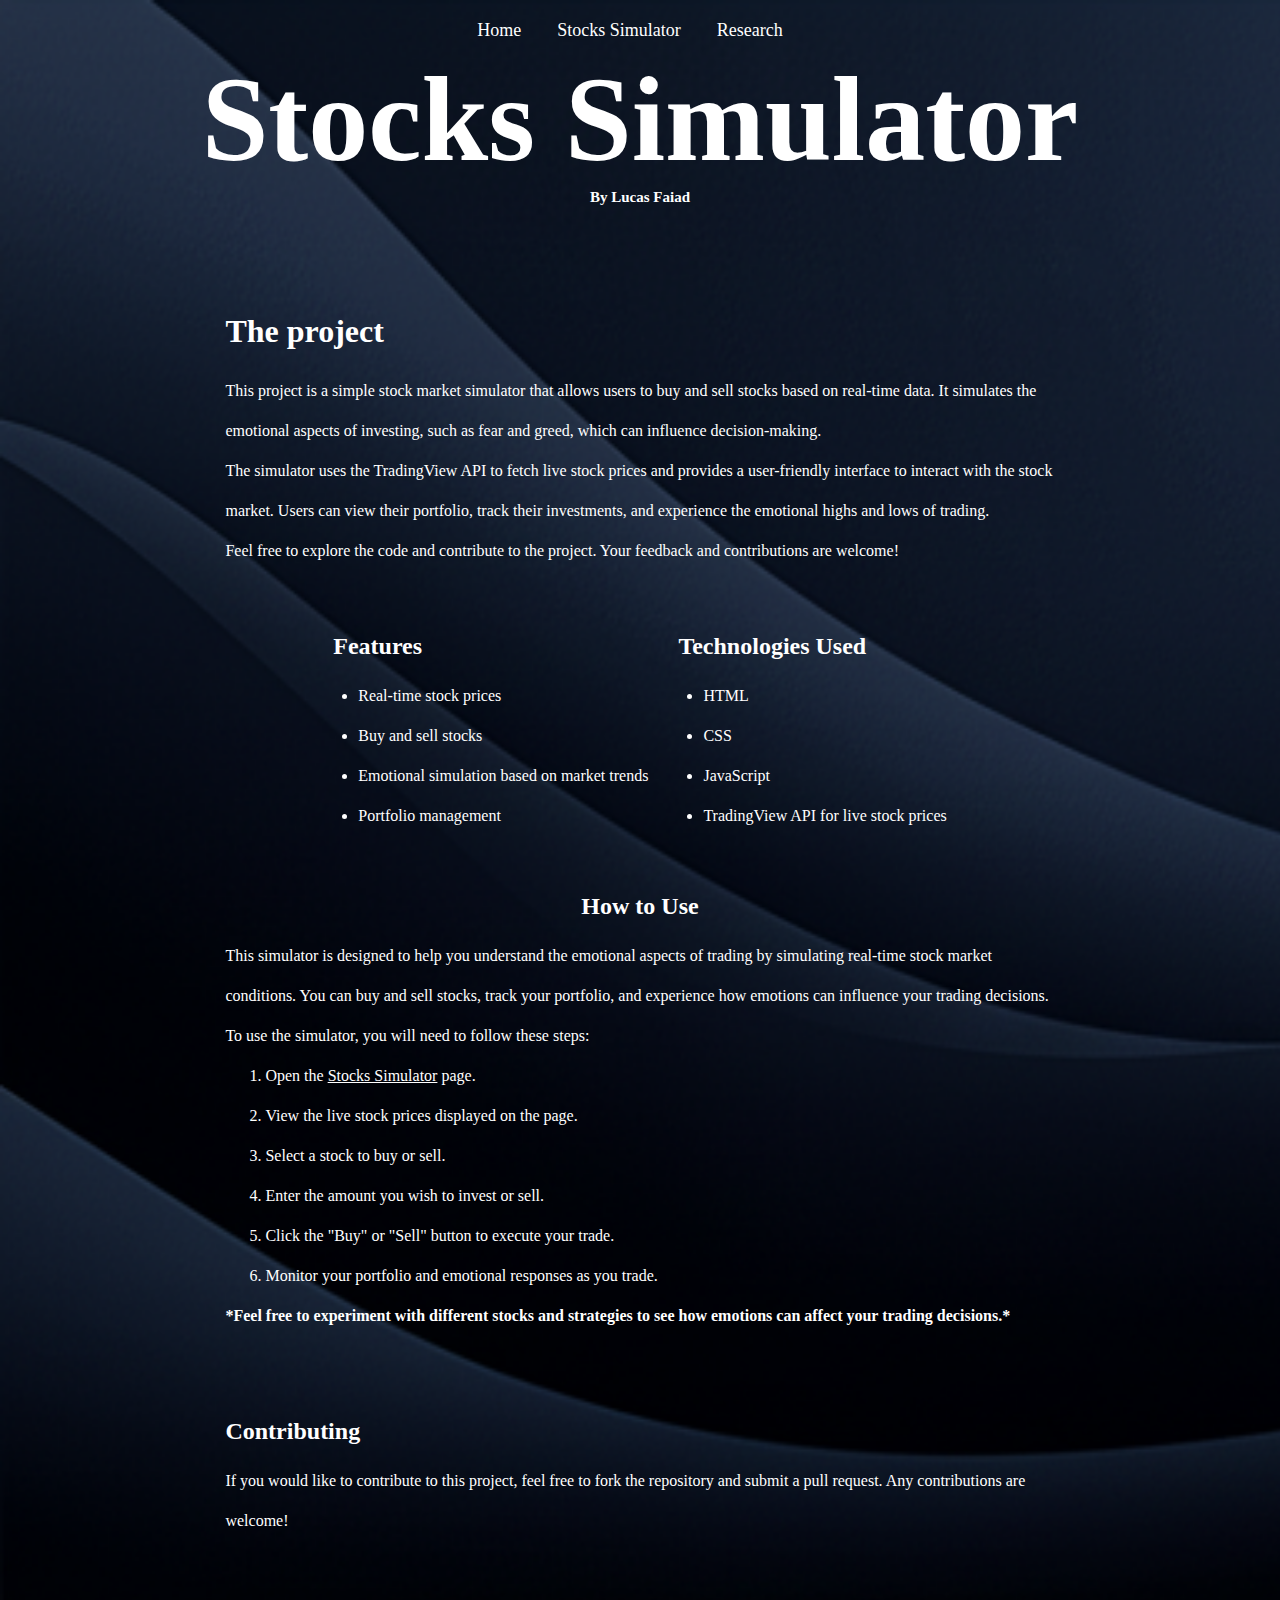
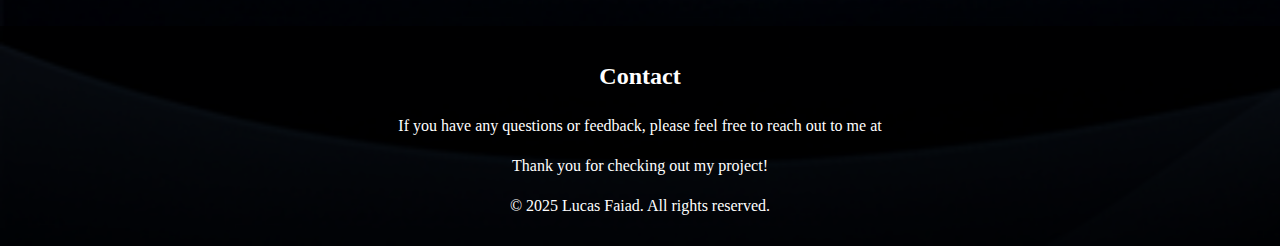
<file: index.html>
<!DOCTYPE html>
<html>
    <head>
    <title>Live Stock Prices</title>
    <link rel="stylesheet" href="styles.css">
    </head>
    <body>
        <div class="header">
            <nav>
                <ul>
                    <li><a href="index.html">Home</a></li>
                    <li><a href="StocksSimulator.html">Stocks Simulator</a></li>
                    <li><a href="Research.html">Research</a></li>
                </ul>
            </nav>
            <h1>Stocks Simulator</h1>
            <h6>By Lucas Faiad</h6>
        </div>
        <section class="about">
            <div id="TheProject" class="boxed-content">
                <h1>The project</h1>
                <p>This project is a simple stock market simulator that allows users to buy and sell stocks based on real-time data. It simulates the emotional aspects of investing, such as fear and greed, which can influence decision-making.</p>
                <p>The simulator uses the TradingView API to fetch live stock prices and provides a user-friendly interface to interact with the stock market. Users can view their portfolio, track their investments, and experience the emotional highs and lows of trading.</p>
                <p>Feel free to explore the code and contribute to the project. Your feedback and contributions are welcome!</p>
                <div id="lists">
                    <div class="lists">
                        <h2>Features</h2>
                        <ul>
                            <li>Real-time stock prices</li>
                            <li>Buy and sell stocks</li>
                            <li>Emotional simulation based on market trends</li>
                            <li>Portfolio management</li>
                        </ul>
                    </div>
                    <div class="lists">
                        <h2>Technologies Used</h2>
                        <ul>
                            <li>HTML</li>
                            <li>CSS</li>
                            <li>JavaScript</li>
                            <li>TradingView API for live stock prices</li>
                        </ul>
                    </div>
                </div>
            </div>
            <div id="HowToUse" class="boxed-content">
                <h2 style="text-align: center;">How to Use</h2>
                <p>This simulator is designed to help you understand the emotional aspects of trading by simulating real-time stock market conditions. You can buy and sell stocks, track your portfolio, and experience how emotions can influence your trading decisions.</p>
                <p>To use the simulator, you will need to follow these steps:</p>
                <ol>
                    <li>Open the <a href="StocksSimulator.html">Stocks Simulator</a> page.</li>
                    <li>View the live stock prices displayed on the page.</li>
                    <li>Select a stock to buy or sell.</li>
                    <li>Enter the amount you wish to invest or sell.</li>
                    <li>Click the "Buy" or "Sell" button to execute your trade.</li>
                    <li>Monitor your portfolio and emotional responses as you trade.</li>
                </ol>
                <p><b>*Feel free to experiment with different stocks and strategies to see how emotions can affect your trading decisions.*</b></p>
            </div>
            <div id="Contributions" class="boxed-content">
                <h2>Contributing</h2>
                <p>If you would like to contribute to this project, feel free to fork the repository and submit a pull request. Any contributions are welcome!</p>
            </div>
        </section>
        </body>
        <footer>
            <h2>Contact</h2>
            <p>If you have any questions or feedback, please feel free to reach out to me at <a href="mailto:lucas.mfaiad@gmail.com"></a></p>
            <p>Thank you for checking out my project!</p>
            <p>&copy; 2025 Lucas Faiad. All rights reserved.</p>
            
        </footer>

</html>
</file>
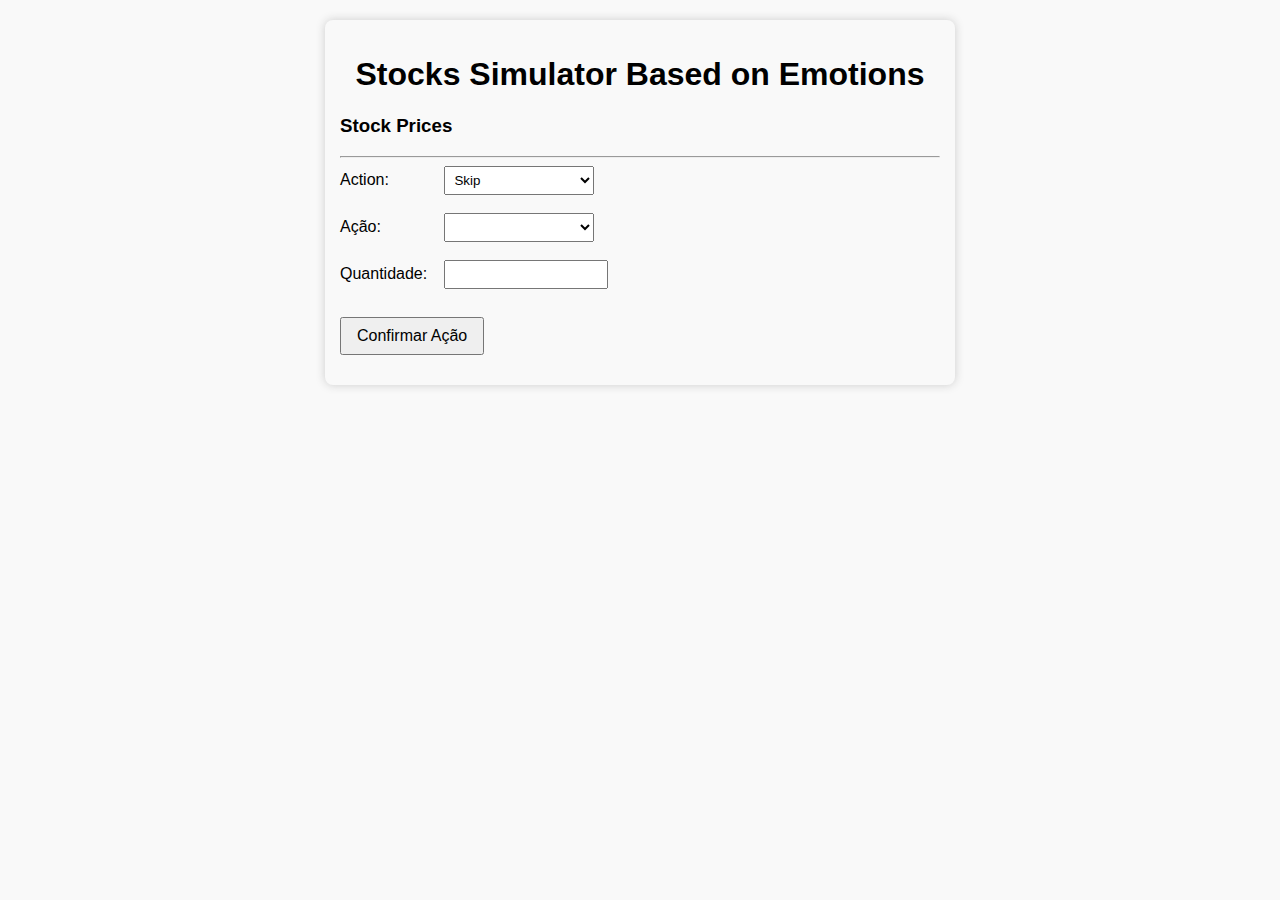
<file: home.html>
<!DOCTYPE html>
<html lang="pt-BR">
<head>
<meta charset="UTF-8" />
<meta name="viewport" content="width=device-width, initial-scale=1" />
<title>Simulador de Investimentos Emocionais</title>
<style>
  body {
    font-family: Arial, sans-serif;
    max-width: 600px;
    margin: 20px auto;
    background: #f9f9f9;
    padding: 15px;
    border-radius: 8px;
    box-shadow: 0 0 10px #ccc;
  }
  h1 {
    text-align: center;
  }
  .stock-list {
    margin-bottom: 15px;
  }
  .stock-item {
    margin: 5px 0;
  }
  label {
    display: inline-block;
    width: 100px;
  }
  select, input[type=number] {
    padding: 5px;
    width: 150px;
  }
  button {
    margin-top: 10px;
    padding: 8px 15px;
    font-size: 16px;
  }
  .message {
    margin-top: 15px;
    font-weight: bold;
  }
  .portfolio, .cash, .net-worth, .day, .emotion {
    margin-bottom: 10px;
  }
</style>
</head>
<body>

<h1>Stocks Simulator Based on Emotions</h1>

<div class="day"></div>
<div class="emotion"></div>

<div class="stock-list">
  <h3>Stock Prices</h3>
  <div id="stocks"></div>
</div>

<div class="cash"></div>
<div class="portfolio"></div>
<div class="net-worth"></div>

<hr />

<form id="actionForm">
  <label for="action">Action:</label>
  <select id="action" name="action">
    <option value="Skip">Skip</option>
    <option value="Buy">Buy</option>
    <option value="Sell">Sell</option>
  </select><br/><br/>

  <label for="stock">Ação:</label>
  <select id="stock" name="stock">
  </select><br/><br/>

  <label for="amount">Quantidade:</label>
  <input type="number" id="amount" name="amount" min="1" /><br/><br/>

  <button type="submit">Confirmar Ação</button>
</form>

<div class="message" id="message"></div>



</body>
</html>
<script>
  // Initialize the game on page load
  document.addEventListener("DOMContentLoaded", () => {
    nextDay();
  });
</file>
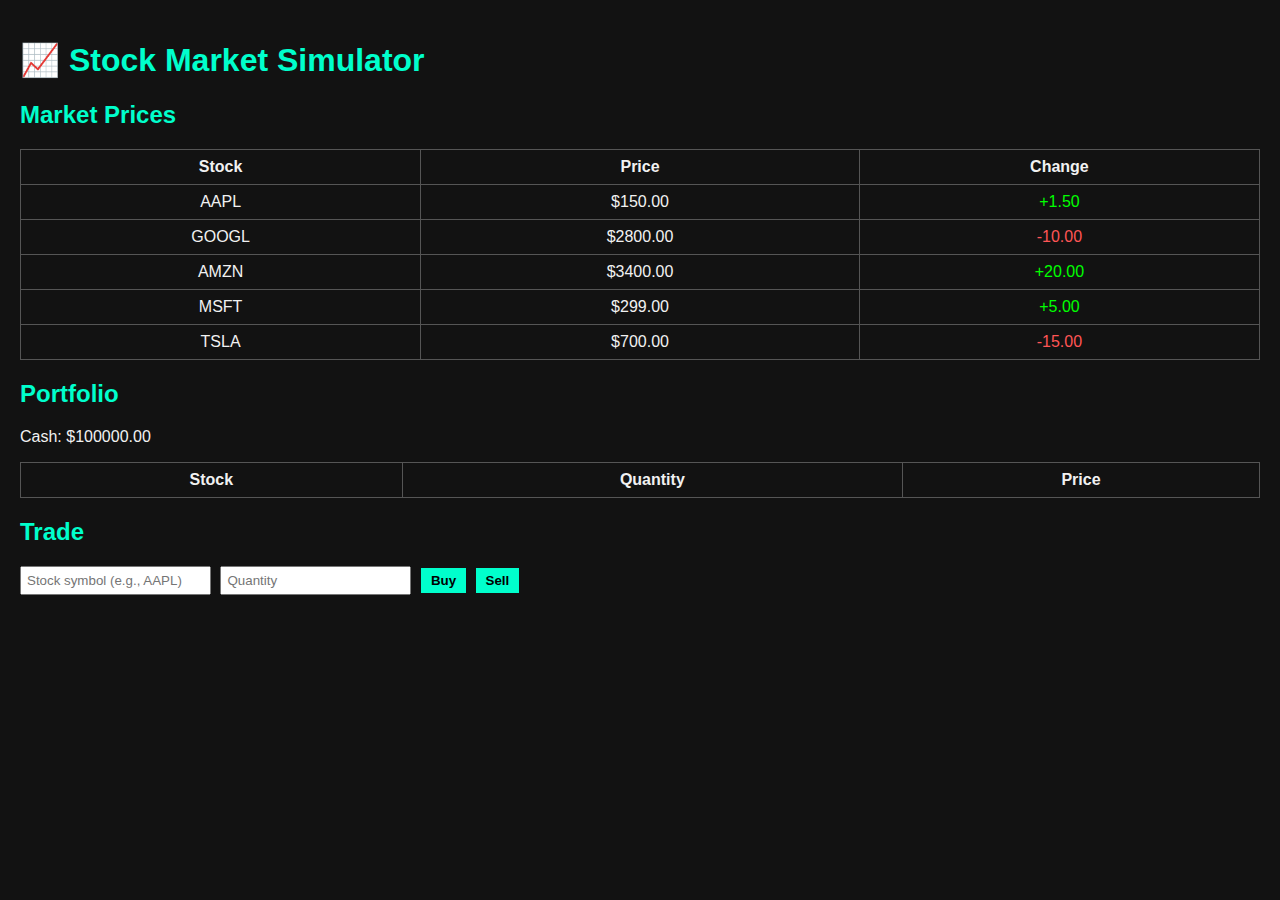
<file: magic.html>
<!DOCTYPE html>
<html lang="en">
<head>
  <meta charset="UTF-8">
  <title>Stock Market Simulator</title>
  <link rel="stylesheet" href="magic.css">
</head>
<body>
  <h1>📈 Stock Market Simulator</h1>

  <section id="stocks-section">
    <h2>Market Prices</h2>
    <table id="stocks-table">
      <thead>
        <tr>
          <th>Stock</th>
          <th>Price</th>
          <th>Change</th>
        </tr>
      </thead>
      <tbody></tbody>
    </table>
  </section>

  <section id="portfolio-section">
    <h2>Portfolio</h2>
    <p id="cash-display"></p>
    <table id="portfolio-table">
      <thead>
        <tr>
          <th>Stock</th>
          <th>Quantity</th>
          <th>Price</th>
        </tr>
      </thead>
      <tbody></tbody>
    </table>
  </section>

  <section id="actions">
    <h2>Trade</h2>
    <input id="stock-name" placeholder="Stock symbol (e.g., AAPL)">
    <input id="stock-quantity" type="number" placeholder="Quantity">
    <button onclick="buy()">Buy</button>
    <button onclick="sell()">Sell</button>
  </section>

  <script src="magic.js"></script>
</body>
</html>
</file>
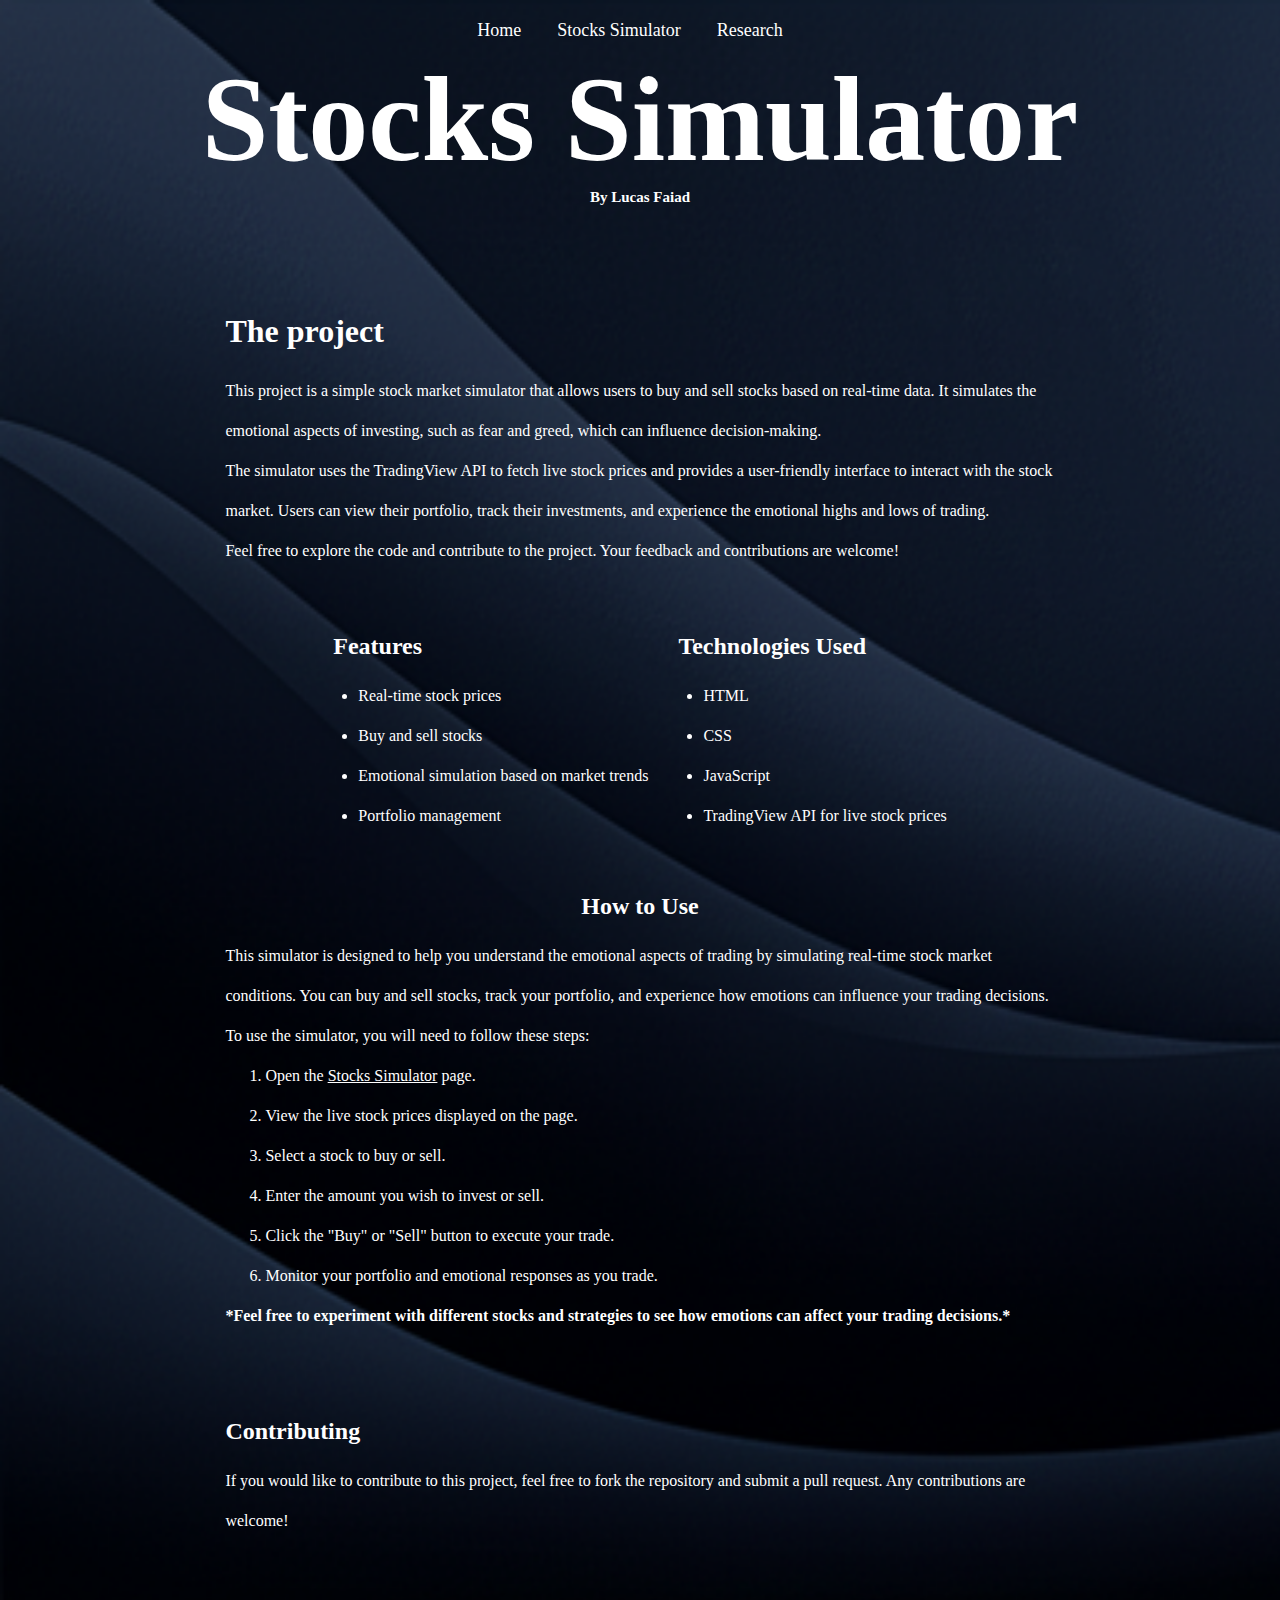
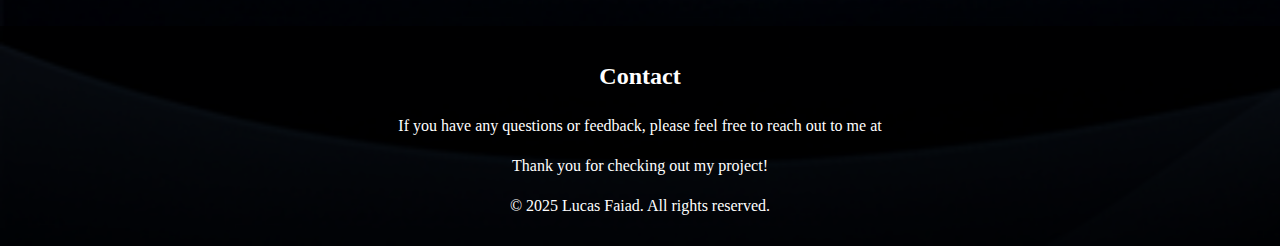
<file: Research.html>
<!DOCTYPE html>
<html>
    <head>
    <title>Live Stock Prices</title>
    <link rel="stylesheet" href="styles.css">
    </head>
    <body>
        <div class="header">
            <nav>
                <ul>
                    <li><a href="index.html">Home</a></li>
                    <li><a href="StocksSimulator.html">Stocks Simulator</a></li>
                    <li><a href="Research.html">Research</a></li>
                </ul>
            </nav>
            <h1>Stocks Simulator</h1>
            <h6>By Lucas Faiad</h6>
        </div>
        <section class="about">
            <div id="TheProject" class="boxed-content">
                <h1>The project</h1>
                <p>This project is a simple stock market simulator that allows users to buy and sell stocks based on real-time data. It simulates the emotional aspects of investing, such as fear and greed, which can influence decision-making.</p>
                <p>The simulator uses the TradingView API to fetch live stock prices and provides a user-friendly interface to interact with the stock market. Users can view their portfolio, track their investments, and experience the emotional highs and lows of trading.</p>
                <p>Feel free to explore the code and contribute to the project. Your feedback and contributions are welcome!</p>
                <div id="lists">
                    <div class="lists">
                        <h2>Features</h2>
                        <ul>
                            <li>Real-time stock prices</li>
                            <li>Buy and sell stocks</li>
                            <li>Emotional simulation based on market trends</li>
                            <li>Portfolio management</li>
                        </ul>
                    </div>
                    <div class="lists">
                        <h2>Technologies Used</h2>
                        <ul>
                            <li>HTML</li>
                            <li>CSS</li>
                            <li>JavaScript</li>
                            <li>TradingView API for live stock prices</li>
                        </ul>
                    </div>
                </div>
            </div>
            <div id="HowToUse" class="boxed-content">
                <h2 style="text-align: center;">How to Use</h2>
                <p>This simulator is designed to help you understand the emotional aspects of trading by simulating real-time stock market conditions. You can buy and sell stocks, track your portfolio, and experience how emotions can influence your trading decisions.</p>
                <p>To use the simulator, you will need to follow these steps:</p>
                <ol>
                    <li>Open the <a href="StocksSimulator.html">Stocks Simulator</a> page.</li>
                    <li>View the live stock prices displayed on the page.</li>
                    <li>Select a stock to buy or sell.</li>
                    <li>Enter the amount you wish to invest or sell.</li>
                    <li>Click the "Buy" or "Sell" button to execute your trade.</li>
                    <li>Monitor your portfolio and emotional responses as you trade.</li>
                </ol>
                <p><b>*Feel free to experiment with different stocks and strategies to see how emotions can affect your trading decisions.*</b></p>
            </div>
            <div id="Contributions" class="boxed-content">
                <h2>Contributing</h2>
                <p>If you would like to contribute to this project, feel free to fork the repository and submit a pull request. Any contributions are welcome!</p>
            </div>
        </section>
        </body>
        <footer>
            <h2>Contact</h2>
            <p>If you have any questions or feedback, please feel free to reach out to me at <a href="mailto:lucas.mfaiad@gmail.com"></a></p>
            <p>Thank you for checking out my project!</p>
            <p>&copy; 2025 Lucas Faiad. All rights reserved.</p>
            
        </footer>
</html>
</file>
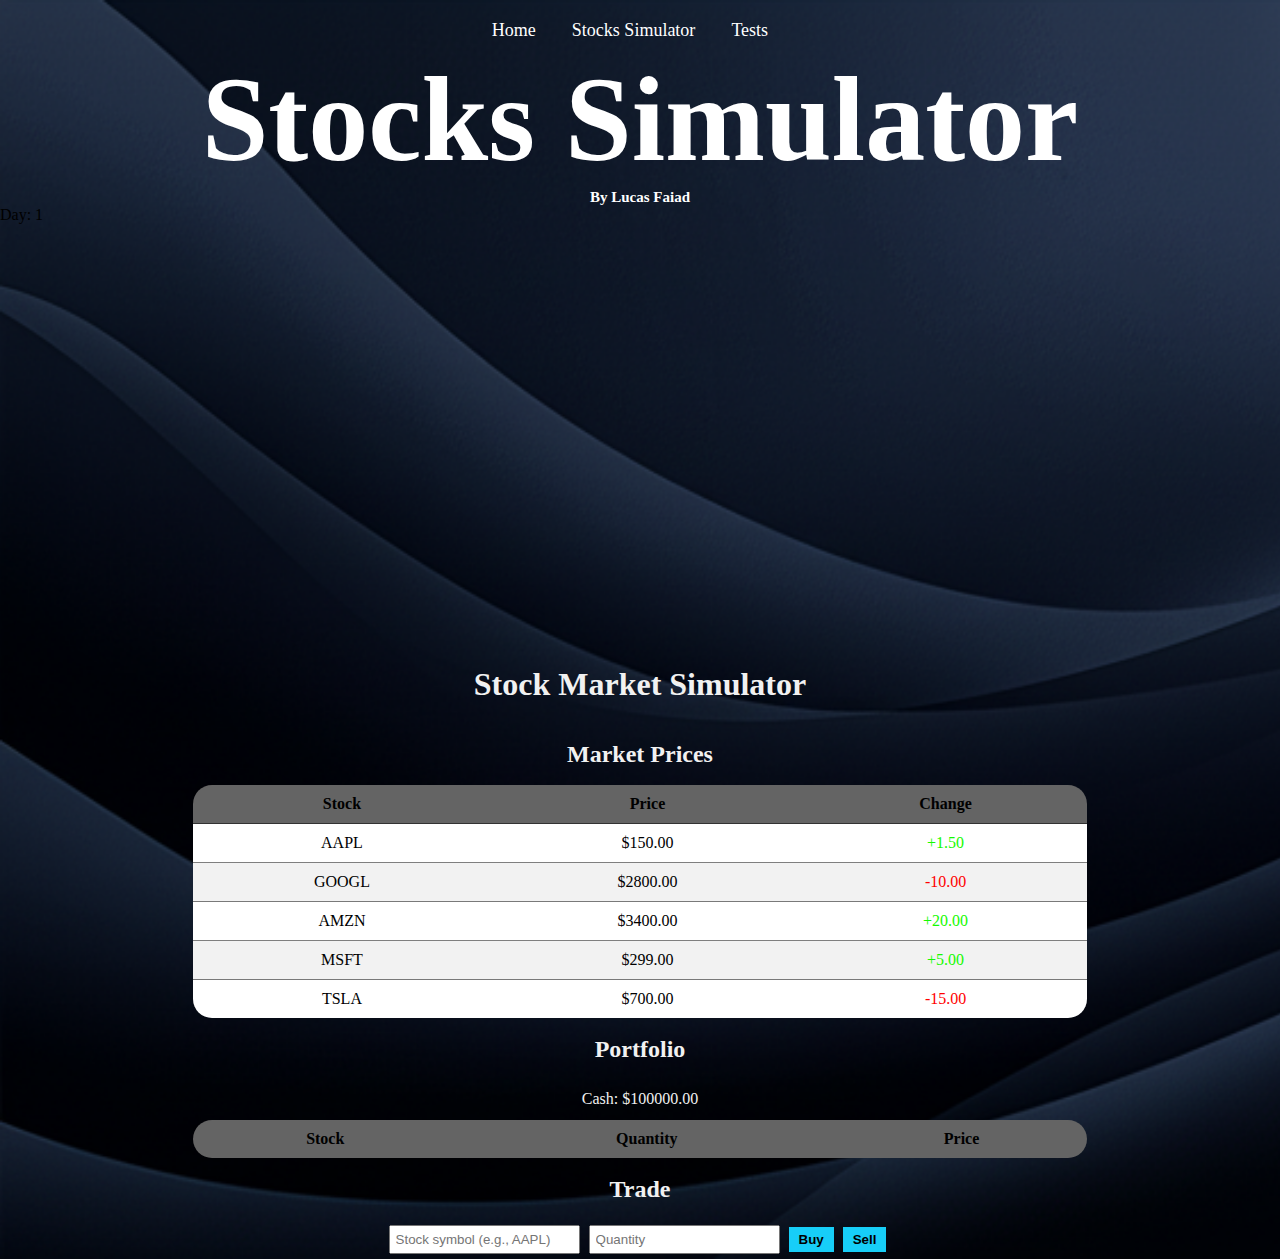
<file: StocksSimulator.html>
<!DOCTYPE html>
<html>
    <head>
    <title>Live Stock Prices</title>
    <link rel="stylesheet" href="tradingstocks.css">
    </head>
    <body>
        <div class="header">
            <nav>
                <ul>
                    <li><a href="index.html">Home</a></li>
                    <li><a href="StocksSimulator.html">Stocks Simulator</a></li>
                    <li><a href="tests.html">Tests</a></li>
                </ul>
            </nav>
            <h1>Stocks Simulator</h1>
            <h6>By Lucas Faiad</h6>
        </div>
        <div class="day">
            <p>Day: <span id="day">1</span></p>
        </div>

        <!-- TradingView Widget BEGIN -->
        <div class="tradingview-widget-container" style="width: 100%; height: 600px;">
            <div id="tradingview_chart">
                <script type="text/javascript" src="https://s3.tradingview.com/tv.js"></script> 
                <script type="text/javascript" src="tradingstocks.js"></script>
            </div>
        </div>
        <div id="stocks-simulator">
            <h1>Stock Market Simulator</h1>
            <section id="stocks-section">
                <h2>Market Prices</h2>
                <table id="stocks-table">
                <thead>
                    <tr>
                        <th>Stock</th>
                        <th>Price</th>
                        <th>Change</th>
                    </tr>
                </thead>
                <tbody></tbody>
                </table>
            </section>

            <section id="portfolio-section">
                <h2>Portfolio</h2>
                <p id="cash-display"></p>
                <table id="portfolio-table">
                <thead>
                    <tr>
                        <th>Stock</th>
                        <th>Quantity</th>
                        <th>Price</th>
                    </tr>
                </thead>
                <tbody></tbody>
                </table>
            </section>

            <section id="actions">
                <h2>Trade</h2>
                <input id="stock-name" placeholder="Stock symbol (e.g., AAPL)">
                <input id="stock-quantity" type="number" placeholder="Quantity">
                <button onclick="buy()">Buy</button>
                <button onclick="sell()">Sell</button>
            </section>
            <script src="magic.js"></script>
        </div>
    </body>
</html>
</file>
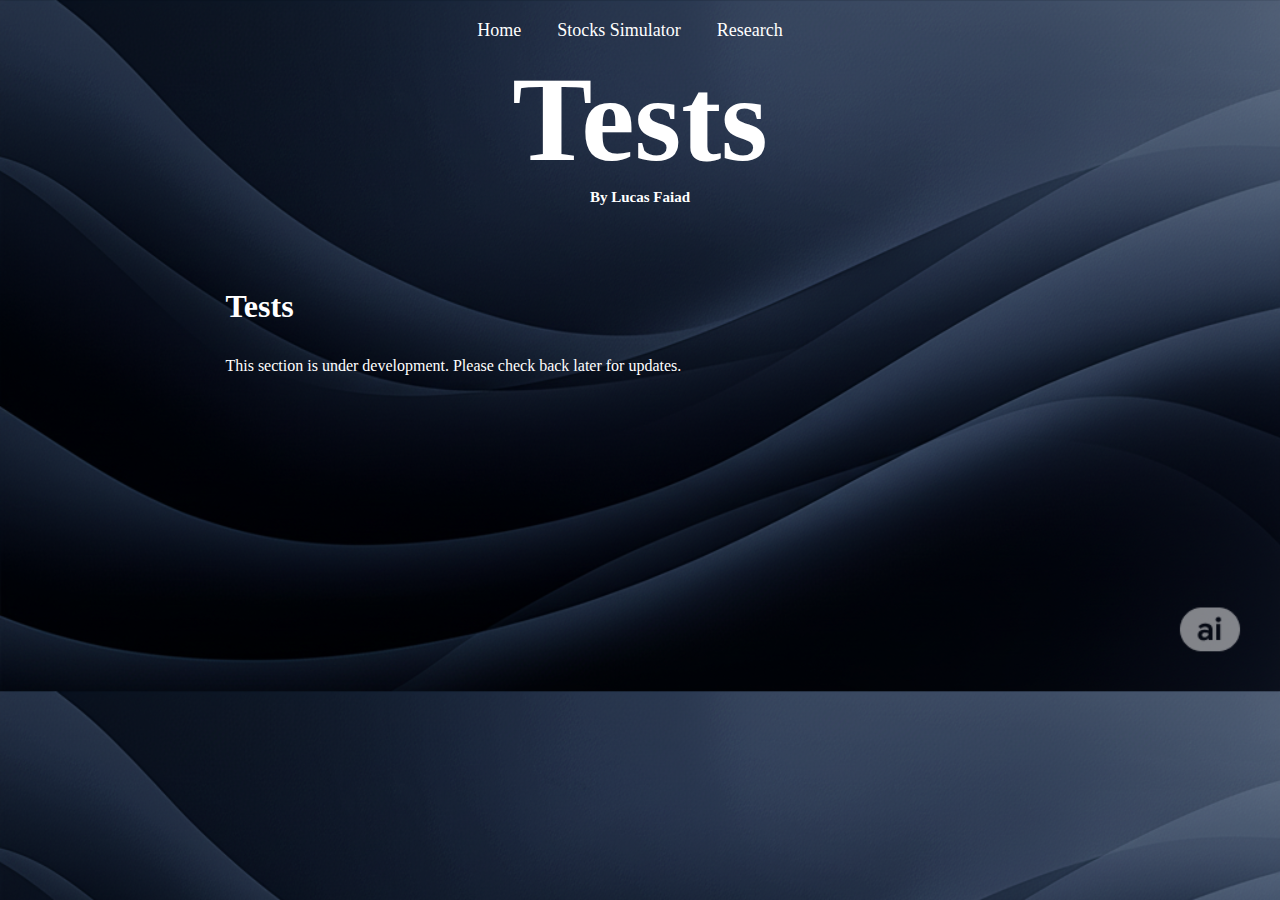
<file: tests.html>
<!DOCTYPE html>
<html lang="en">
    <head>
        <meta charset="UTF-8" />
        <meta name="viewport" content="width=device-width, initial-scale=1.0" />
        <title>Tests</title>
        <link rel="stylesheet" href="styles.css" />
    </head>
    <body>
        <div class="header">
            <nav>
                <ul>
                    <li><a href="index.html">Home</a></li>
                    <li><a href="StocksSimulator.html">Stocks Simulator</a></li>
                    <li><a href="Research.html">Research</a></li>
                </ul>
            </nav>
            <h1>Tests</h1>
            <h6>By Lucas Faiad</h6>
        </div>

        <section class="about">
            <div class="boxed-content">
                <h1>Tests</h1>
                <p>This section is under development. Please check back later for updates.</p>
            </div>
        </section>

        <!--Testing Commands from js and tradingview-->
    </body>
</html>
</file>
<file: styles.css>
* {
    margin: 0;
    padding: 0;
    box-sizing: border-box;
}

body {
    background-image: url("pictures/Header-bg.jpg");
    background-size: cover;
}

.about{
    color: white;
    padding: 20px;
    border-radius: 20px;
    margin: 20px auto;
    width: 88%;
}

.header {
    color: white;
    text-align: center;
}
.header h1 {
    font-size: 750%;
}
.header h6 {
    font-size: 15px;
}
nav {
    margin-top:10px;
    color: white;
    padding: 10px;

}
nav ul {
    list-style: none;
    display: flex;
    justify-content: center;
    font-size: 18px;
}
nav ul li {
    margin-right: 20px;
}

nav ul li a {
    color: white;
    text-decoration: none;
    padding: 8px;
    border-radius: 20px;
    font-size: 18px;
    font-weight: 500;
}

nav ul li a:hover {
    text-decoration: underline;
    background-color: rgba(255, 255, 255, 0.3);
}

.boxed-content{
    width: 80%;
    margin: 0 auto;
    color: white;
    line-height: 2.5;
    padding: 20px;
    border-radius: 10px;
}
.boxed-content ul{
    padding-left: 25px;
}

#lists{
    display: flex;
    flex-wrap: wrap;
    justify-content: center;
    gap: 30px;
}

#TheProject, #HowToUse, #Contributions, #lists {
    margin: 25px auto;
    width: 80%;
    padding: 20px;
    border-radius: 10px;
}

#HowToUse {
    margin-top:-70px
}   

#HowToUse ol {
    padding-left: 40px;
}

a {
    color: rgb(255, 255, 255);
}

a:hover {
    color: rgb(100, 100, 100);
    text-decoration: underline;
}

footer {
    background-color: rgba(0, 0, 0, 0.7);
    line-height: 2.5;
    color: white;
    text-align: center;
    padding: 20px;
    bottom: 0;
    width: 100%;

}
</file>
<file: magic.css>
body {
  font-family: Arial, sans-serif;
  background-color: #121212;
  color: #f1f1f1;
  margin: 0;
  padding: 20px;
}

h1, h2 {
  color: #00ffcc;
}

table {
  width: 100%;
  border-collapse: collapse;
  margin-bottom: 20px;
}

table, th, td {
  border: 1px solid #555;
}

th, td {
  padding: 8px 12px;
  text-align: center;
}

#actions input {
  padding: 5px;
  margin-right: 5px;
}

#actions button {
  padding: 5px 10px;
  margin-right: 5px;
  cursor: pointer;
  background-color: #00ffcc;
  border: none;
  color: #000;
  font-weight: bold;
}

.change-positive {
  color: #0f0;
}

.change-negative {
  color: #f55;
}

#graph-section {
  margin-top: 40px;
}

#graph-section select {
  padding: 5px;
  margin-bottom: 10px;
  background-color: #1f1f1f;
  color: #fff;
  border: 1px solid #555;
}
</file>
<file: tradingstocks.css>
* {
    margin: 0;
    padding: 0;
    box-sizing: border-box;
}

body {
    background-image: url("pictures/Header-bg.jpg");
    background-size: cover;
}

.about{
    color: white;
    padding: 20px;
    border-radius: 20px;
    margin: 20px auto;
    width: 88%;
}

.header {
    color: white;
    text-align: center;
}
.header h1 {
    font-size: 750%;
}
.header h6 {
    font-size: 15px;
}
nav {
    margin-top:10px;
    color: white;
    padding: 10px;

}
nav ul {
    list-style: none;
    display: flex;
    justify-content: center;
    font-size: 18px;
}
nav ul li {
    margin-right: 20px;
}

nav ul li a {
    color: white;
    text-decoration: none;
    padding: 8px;
    border-radius: 20px;
    font-size: 18px;
    font-weight: 500;
}

nav ul li a:hover {
    text-decoration: underline;
    background-color: rgba(255, 255, 255, 0.3);
}

.boxed-content{
    width: 80%;
    margin: 0 auto;
    color: white;
    line-height: 2.5;
    padding: 20px;
    border-radius: 10px;
}
.boxed-content ul{
    padding-left: 25px;
}

#lists{
    display: flex;
    flex-wrap: wrap;
    justify-content: center;
    gap: 30px;
}

#TheProject, #HowToUse, #Contributions, #lists {
    margin: 25px auto;
    width: 80%;
    padding: 20px;
    border-radius: 10px;
}

#HowToUse {
    margin-top:-70px
}   

#HowToUse ol {
    padding-left: 40px;
}

a {
    color: rgb(255, 255, 255);
}

a:hover {
    color: rgb(100, 100, 100);
    text-decoration: underline;
}

footer {
    background-color: rgba(0, 0, 0, 0.7);
    line-height: 2.5;
    color: white;
    text-align: center;
    padding: 20px;
    bottom: 0;
    width: 100%;

}







table {
    width: 70%;
    border-collapse: collapse;
    margin-bottom: 20px;
    margin: 0 auto;
    color: #000000;
    font-size: 1em;
    text-align: center;
    line-height: 1.5;
    border: 1px solid #000000;
    border-radius: 20px;
    overflow: hidden;
}

tbody tr:nth-child(even) {
    background-color: #f2f2f2;
}

tbody tr:nth-child(odd) {
    background-color: #ffffff;
}

table tr {
    border-bottom: 1px solid rgba(0, 0, 0, 0.5);
}

tbody tr td, thead tr th {
    padding: 7px;
}
tbody tr:hover {
    background-color: rgba(255, 255, 255, 0.3);
    color: white;
    cursor: pointer;
}

thead {
    background-color: #646464;
    color: #000000;
}

#stocks-simulator {
    color: #f1f1f1;
    text-align: center;
    line-height: 2.5;
    margin-top:-180px;
}


#actions input {
  padding: 5px;
  margin-right: 5px;
}

#actions button {
  padding: 5px 10px;
  margin-right: 5px;
  cursor: pointer;
  background-color: #17cef8;
  border: none;
  color: #000;
  font-weight: bold;
}

.change-positive {
  color: rgb(21, 250, 0);
}

.change-negative {
  color: rgb(255, 0, 0);
}

#graph-section {
  margin-top: 40px;
}

#graph-section select {
  padding: 5px;
  margin-bottom: 10px;
  background-color: #1f1f1f;
  color: #fff;
  border: 1px solid #555;
}
</file>
